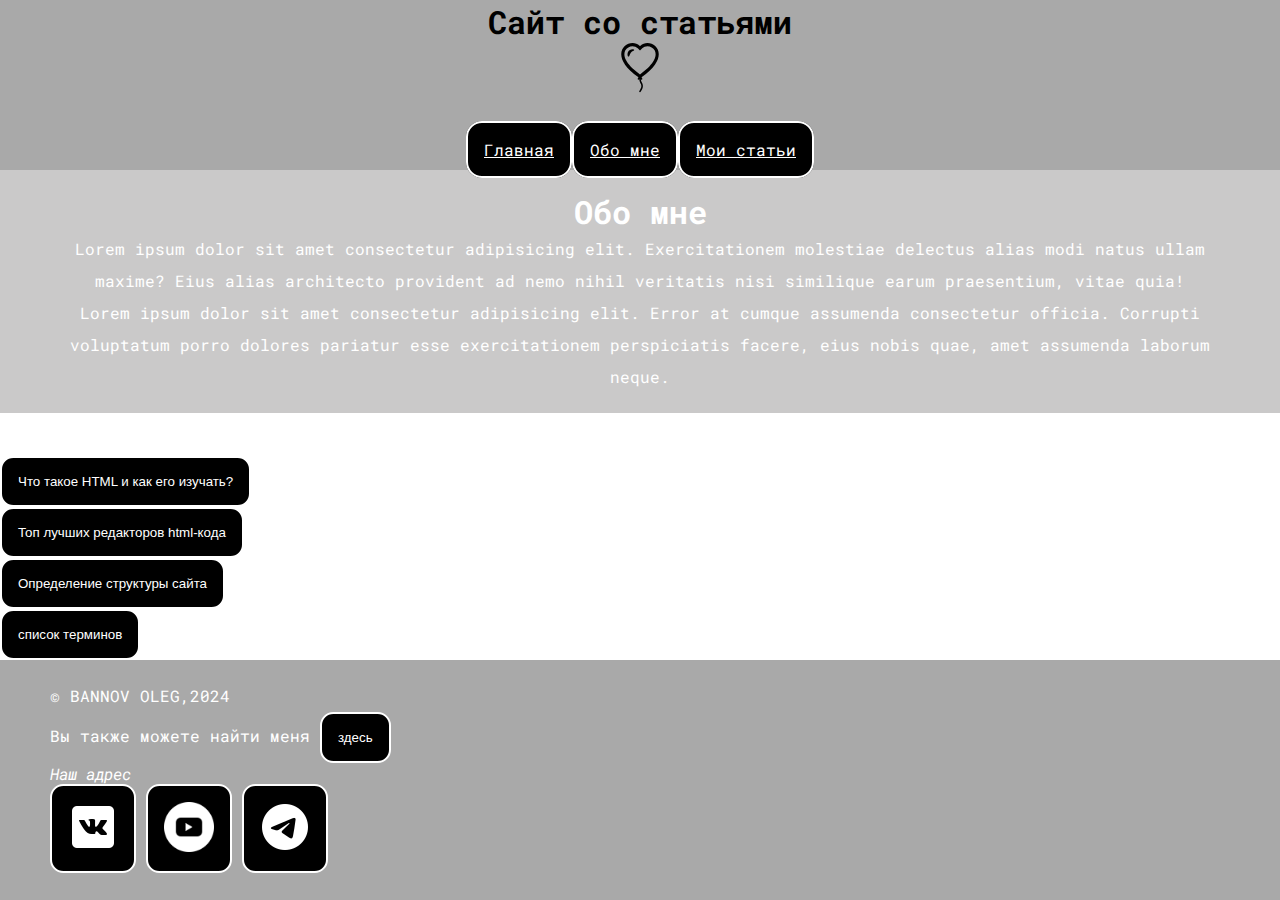
<file: index.html>
<!DOCTYPE html>
<html lang="ru">
<head>
    <link rel="preconnect" href="https://fonts.googleapis.com">
    <link rel="preconnect" href="https://fonts.gstatic.com" crossorigin>
    <link href="https://fonts.googleapis.com/css2?family=Comfortaa&display=swap" rel="stylesheet">

    <link rel="stylesheet" href="css/style.css">
    <meta charset="UTF-8">
    <meta http-equiv="X-UA-Compatible" content="IE=edge">
    <meta name="viewport" content="width=device-width, initial-scale=1.0">
    <title>Макет страницы</title>
</head>
<body>
    <header>
        <h1>Сайт со статьями</h1>
        <img src="img/balloon-heart.svg" alt="логотип" width="50px">
        <nav>
            <ul class="zagolovok">
                <li class="menu_item" style="margin-top: 2em;">
                    <a class="sociol" href="#">Главная</a>
                </li>
                <li class="menu_item" style="margin-top: 2em;">
                    <a class="sociol" href="#about">Обо мне</a>
                </li>
                <li class="menu_item" style="margin-top: 2em;">
                    <a class="sociol" href="#articles">Мои статьи</a>
                </li>
            </ul>
        </nav>
    </header>
    <main>
        <section style="text-align: center;" id="about">
            <h2>Обо мне</h2>
            <p>Lorem ipsum dolor sit amet consectetur adipisicing elit. Exercitationem molestiae delectus alias modi natus ullam maxime? Eius alias architecto provident ad nemo nihil veritatis nisi similique earum praesentium, vitae quia!</p>
            <p>Lorem ipsum dolor sit amet consectetur adipisicing elit. Error at cumque assumenda consectetur officia. Corrupti voluptatum porro dolores pariatur esse exercitationem perspiciatis facere, eius nobis quae, amet assumenda laborum neque.</p>
        </section>
        <section id="articles">
            <h2>Мои статьи</h2>
            <ol>
                <li><button class="sociol" type="button" onclick="location.href='article1.html'">Что такое HTML и как его изучать?</button></li>
                <li><button class="sociol" type="button" onclick="location.href='artirle2.html'">Топ лучших редакторов html-кода</button></li>
                <li><button class="sociol" type="button" onclick="location.href='article3.html'">Определение структуры сайта</button></li>
                <li><button class="sociol" type="button" onclick="location.href='article4.html'">список терминов</button></li>
            </ol>
        </section>
    </main>
    <footer>
        <p>&copy; BANNOV OLEG,2024</p>
<p class="footer-text">Вы также можете найти меня 
    <button class="sociol" type="button" onclick="location.href='https://www.inueco.ru/'" target="_blank">здесь</button></p>
        <address class="footer-text">Наш адрес</address>
       <button class="sociol" type="button" onclick="location.href='https://vk.com/'"><img style="filter: invert(1);" src="img/icons8-vk-50.png" alt="vk"></button>
       <button class="sociol" type="button" onclick="location.href='https://www.youtube.com/'"><img style="filter: invert(1);" src="img/free-icon-youtube-3669688.png" alt="youtube" width="50px"></button>
       <button class="sociol" type="button" onclick="location.href='https://web.telegram.org/a'"><img style="filter: invert(1);" src="img/icons8-телеграм-50.png" alt="telegram"></button>
    </footer>
</body>
</html>
</file>
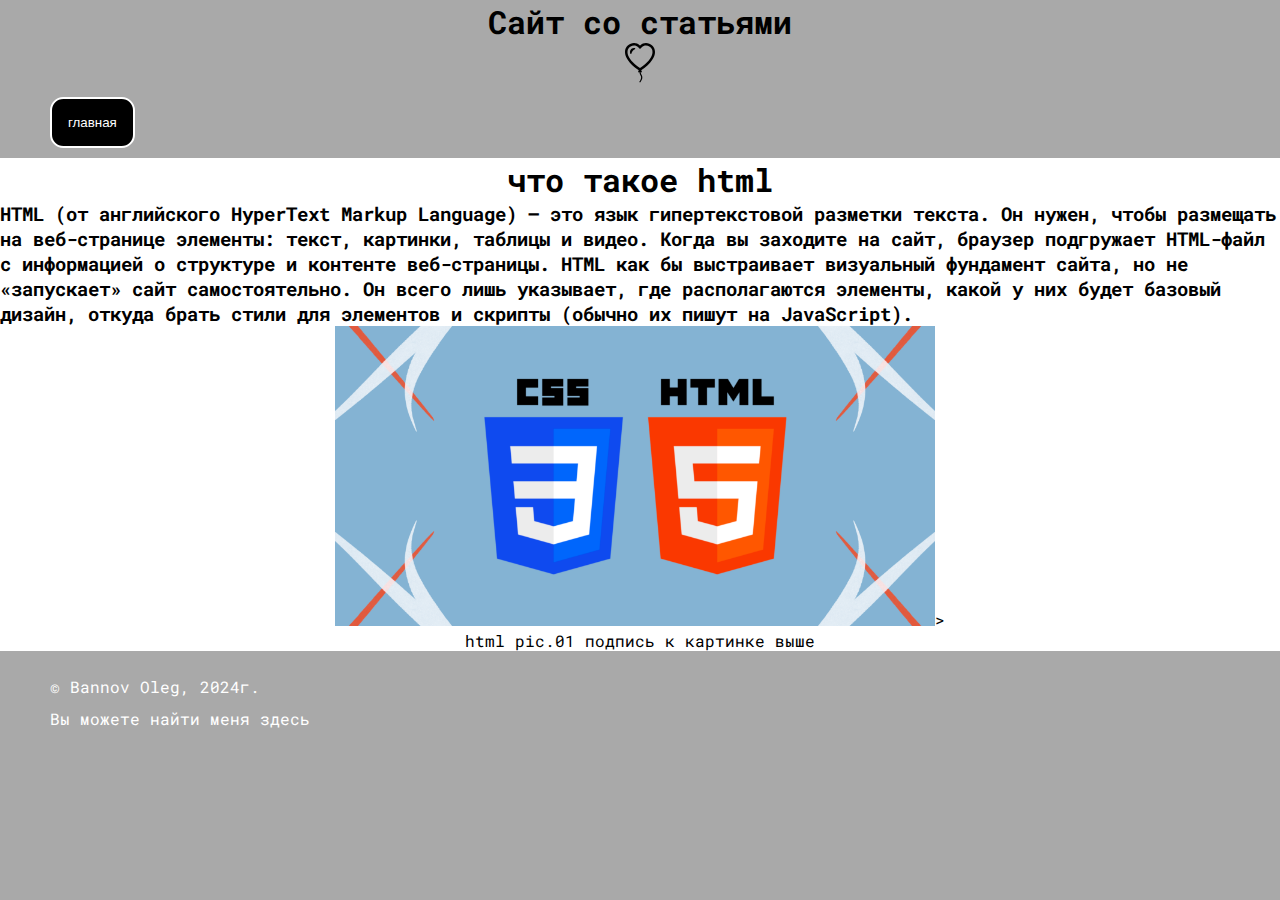
<file: article1.html>
<!DOCTYPE html>
<html lang="ru">
<head>
    <meta charset="UTF-8">
    <meta http-equiv="X-UA-Compatible" content="IE=edge">
    <meta name="viewport" content="width=device-width, initial-scale=1.0">
    <title>Document</title>
    <link rel="preconnect" href="https://fonts.googleapis.com">
<link rel="preconnect" href="https://fonts.gstatic.com" crossorigin>
<link href="https://fonts.googleapis.com/css2?family=Cormorant+Infant:ital,wght@0,300;0,400;0,500;0,600;0,700;1,300;1,400;1,500;1,600;1,700&display=swap" rel="stylesheet">
    <link rel="stylesheet" href="css/style.css">
</head>
<body>
    <header>
        <h1>Сайт со статьями</h1>
    <img src="img/balloon-heart.svg" alt="лого" height="40px">
    <NAV>
        <ul class="menu">
            <li><button class="sociol" type="button"onclick='window.history.back()'>главная</button> </li>
            
        </ul>
    </NAV>
    </header>
    <main>
        <section class="content">
            <h2>что такое html</h2>
            <h3>HTML (от английского HyperText Markup Language) — это язык гипертекстовой разметки текста. Он нужен, чтобы размещать на веб-странице элементы: текст, картинки, таблицы и видео.
                Когда вы заходите на сайт, браузер подгружает HTML-файл с информацией о структуре и контенте веб-страницы. HTML как бы выстраивает визуальный фундамент сайта, но не «запускает» сайт самостоятельно. Он всего лишь указывает, где располагаются элементы, какой у них будет базовый дизайн, откуда брать стили для элементов и скрипты (обычно их пишут на JavaScript).</h3>
            <figure class="fig"><img src="img/html.png" alt="" width="600px" >> 
           <figcaption> html pic.01 подпись к картинке выше</figcaption>
           </figure>
        </section>
    </main>
    <footer>
        <p>&copy; Bannov Oleg,
            2024г.</p>
            <p>Вы можете найти меня здесь</p>
    </footer>
</body>
</html>
</file>
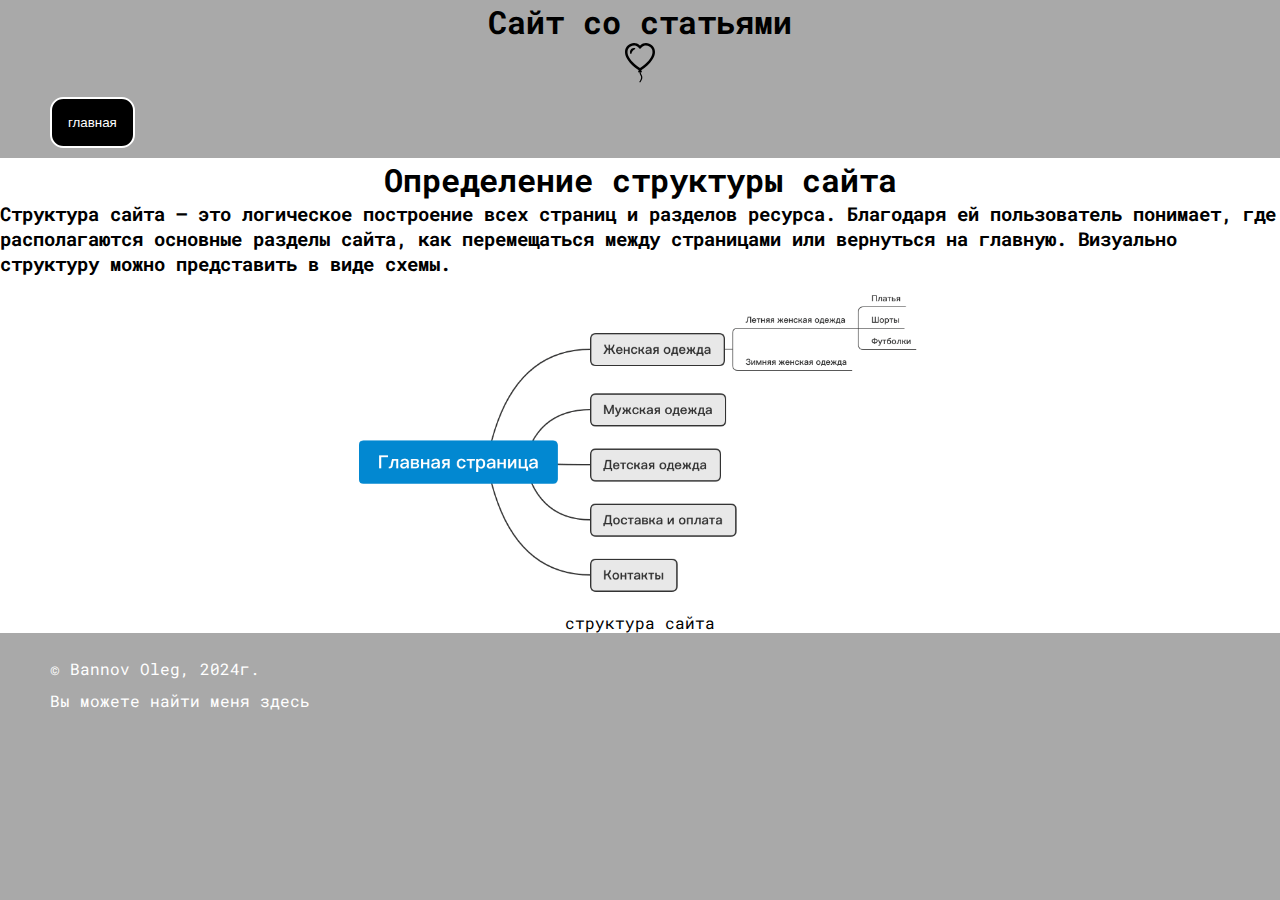
<file: article3.html>
<!DOCTYPE html>
<html lang="ru">
<head>
    <meta charset="UTF-8">
    <meta http-equiv="X-UA-Compatible" content="IE=edge">
    <meta name="viewport" content="width=device-width, initial-scale=1.0">
    <title>Document</title>
    <link rel="preconnect" href="https://fonts.googleapis.com">
<link rel="preconnect" href="https://fonts.gstatic.com" crossorigin>
<link href="https://fonts.googleapis.com/css2?family=Cormorant+Infant:ital,wght@0,300;0,400;0,500;0,600;0,700;1,300;1,400;1,500;1,600;1,700&display=swap" rel="stylesheet">
    <link rel="stylesheet" href="css/style.css">
</head>
<body>
    <header>
        <h1>Сайт со статьями</h1>
    <img src="img/balloon-heart.svg" alt="лого" height="40px">
    <NAV>
        <ul class="menu">
            <li><button class="sociol" type="button"onclick='window.history.back()'>главная</button></li>
            
        </ul>
    </NAV>
    </header>
    <main>
        <section class="content">
            <h2>Определение структуры сайта</h2>
            <h3>Структура сайта – это логическое построение всех страниц и разделов ресурса. Благодаря ей пользователь понимает, где располагаются основные разделы сайта, как перемещаться между страницами или вернуться на главную. Визуально структуру можно представить в виде схемы.</h3>
            <figure class="fig"><img src="img/structure.png" alt="структура" width="600px">
            <figcaption>структура сайта</figcaption>
            </figure>
        </section>
    </main>
    <footer>
        <p>&copy; Bannov Oleg,
            2024г.</p>
            <p>Вы можете найти меня здесь</p>
    </footer>
</body>
</html>
</file>
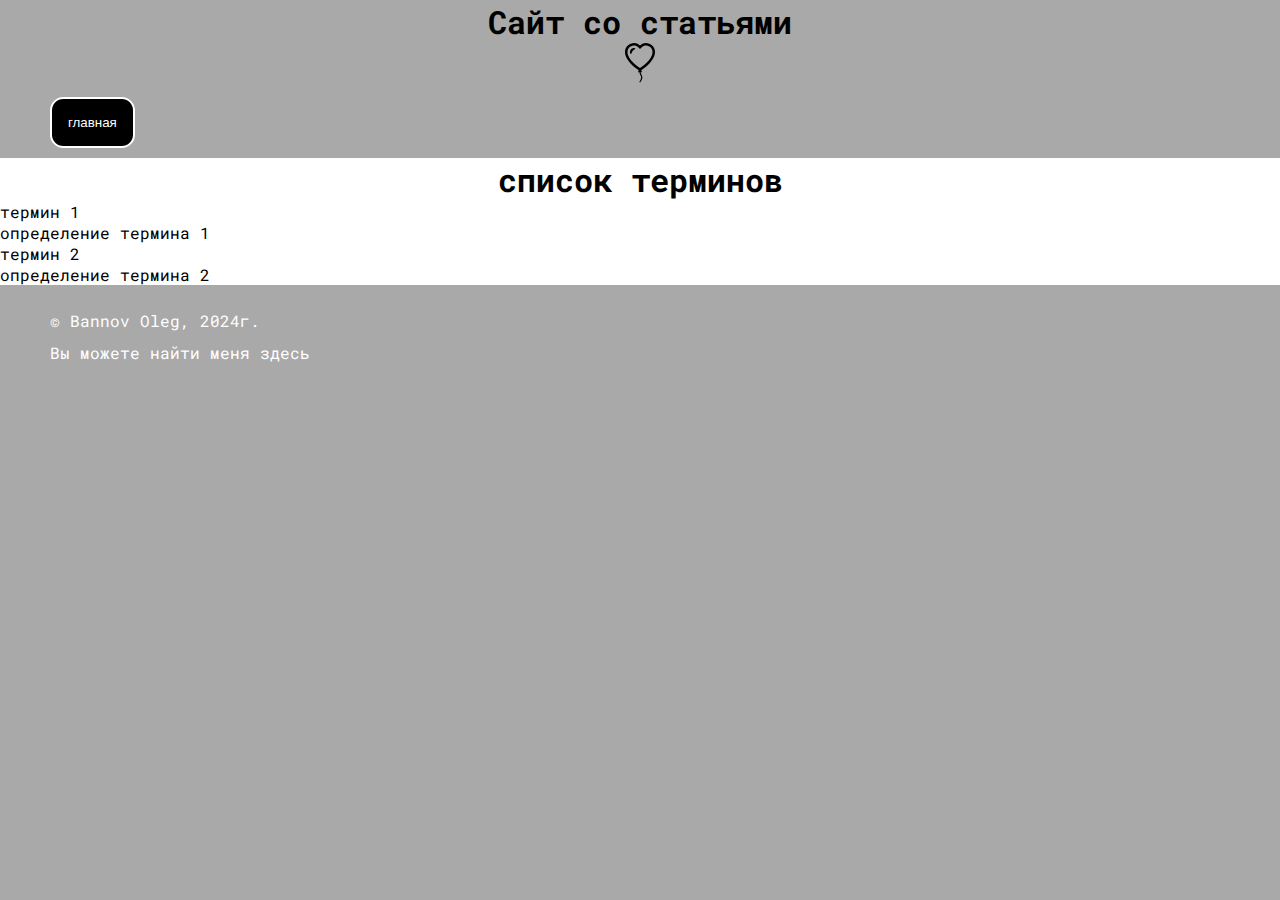
<file: article4.html>
<!DOCTYPE html>
<html lang="ru">
<head>
    <meta charset="UTF-8">
    <meta http-equiv="X-UA-Compatible" content="IE=edge">
    <meta name="viewport" content="width=device-width, initial-scale=1.0">
    <title>Document</title>
    <link rel="preconnect" href="https://fonts.googleapis.com">
<link rel="preconnect" href="https://fonts.gstatic.com" crossorigin>
<link href="https://fonts.googleapis.com/css2?family=Cormorant+Infant:ital,wght@0,300;0,400;0,500;0,600;0,700;1,300;1,400;1,500;1,600;1,700&display=swap" rel="stylesheet">
    <link rel="stylesheet" href="css/style.css">
</head>
<body>
    <header>
        <h1>Сайт со статьями</h1>
    <img src="img/balloon-heart.svg" alt="лого" height="40px">
    <NAV>
        <ul class="menu">
            <li><button class="sociol" type="button"onclick='window.history.back()'>главная</button></li>
            
        </ul>
    </NAV>
    </header>
    <main>
        <section class="content">
            <h2>список терминов</h2>
            <dl>
                <dt>термин 1</dt>
                <dd>
                    определение термина 1
                </dd>
                <dt>термин 2</dt>
                <dd>
                    определение термина 2
                </dd>
            </dl>
        </section>
    </main>
    <footer>
        <p>&copy; Bannov Oleg,
            2024г.</p>
            <p>Вы можете найти меня здесь</p>
    </footer>
</body>
</html>
</file>
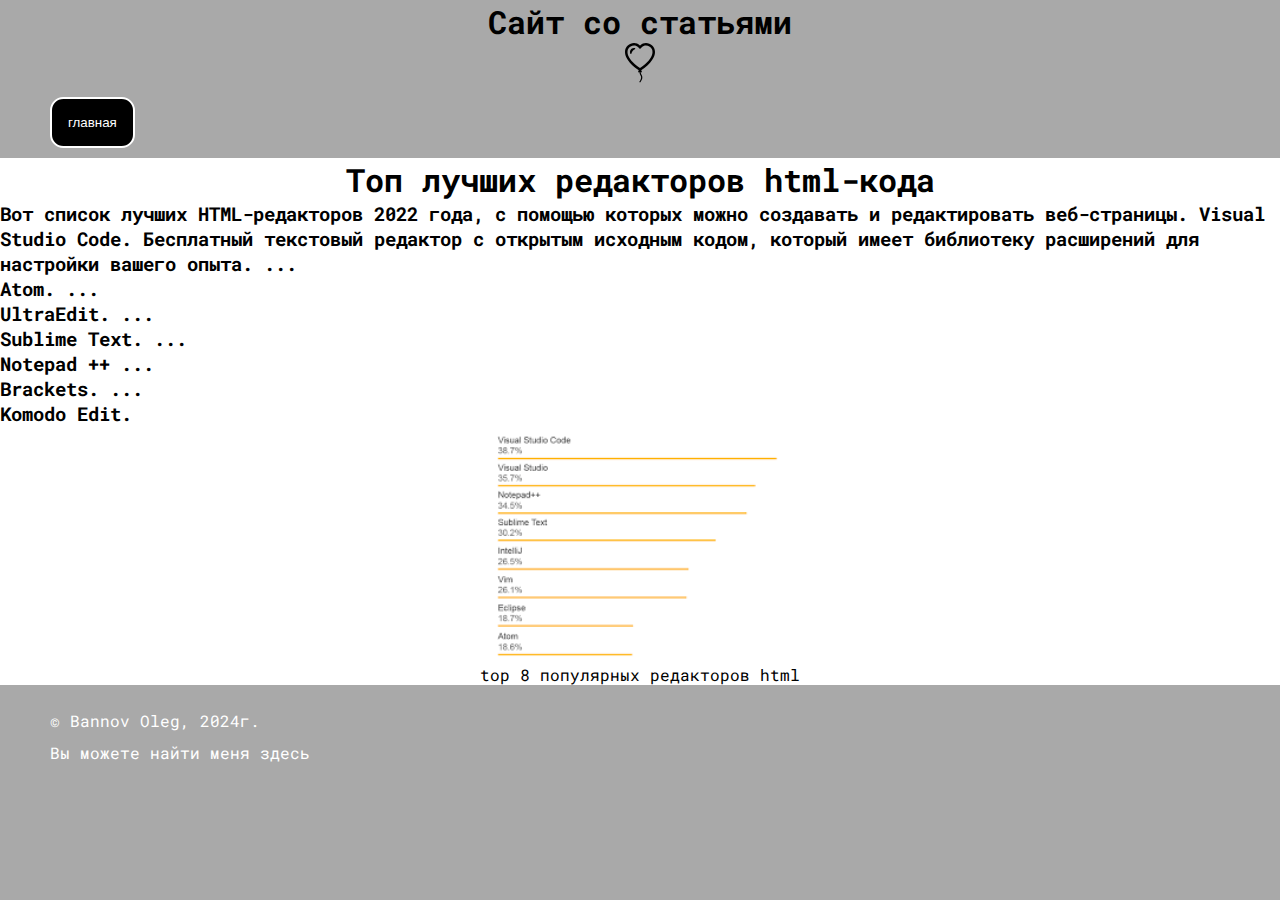
<file: artirle2.html>
<!DOCTYPE html>
<html lang="ru">
<head>
    <meta charset="UTF-8">
    <meta http-equiv="X-UA-Compatible" content="IE=edge">
    <meta name="viewport" content="width=device-width, initial-scale=1.0">
    <title>Document</title>
    <link rel="preconnect" href="https://fonts.googleapis.com">
<link rel="preconnect" href="https://fonts.gstatic.com" crossorigin>
<link href="https://fonts.googleapis.com/css2?family=Cormorant+Infant:ital,wght@0,300;0,400;0,500;0,600;0,700;1,300;1,400;1,500;1,600;1,700&display=swap" rel="stylesheet">
    <link rel="stylesheet" href="css/style.css">
</head>
<body>
    <header>
        <h1>Сайт со статьями</h1>
    <img src="img/balloon-heart.svg" alt="лого" height="40px">
    <NAV>
        <ul class="menu">
            <li><button class="sociol" type="button"onclick='window.history.back()'>главная</button></li>
            
        </ul>
    </NAV>
    </header>
    <main>
        <section class="content">
            <h2>Топ лучших редакторов html-кода</h2>
            <h3>Вот список лучших HTML-редакторов 2022 года, с помощью которых можно создавать и редактировать веб-страницы.
                Visual Studio Code. Бесплатный текстовый редактор с открытым исходным кодом, который имеет библиотеку расширений для настройки вашего опыта. ...
                <ol>
                <li>Atom. ...</li>
                <li>UltraEdit. ...</li>
                <li>Sublime Text. ...</li>
                <li>Notepad ++ ...</li>
                <li>Brackets. ...</li>
                <li>Komodo Edit.</li>
            </ol>
             </h3>
             <figure class="fig"><img src="img/top10.png" alt="top 10" width="300px">
             <figcaption>top 8 популярных редакторов html</figcaption>
             </figure>
        </section>
    </main>
    <footer>
        <p>&copy; Bannov Oleg,
            2024г.</p>
            <p>Вы можете найти меня здесь</p>
    </footer>
</body>
</html>
</file>
<file: css/style.css>
@import url('https://fonts.googleapis.com/css2?family=Roboto+Mono:ital,wght@0,100..700;1,100..700&display=swap');
*{
    margin: 0;
    padding: 0;
    box-sizing: border-box;
}
html{
    font-family: "roboto mono";
    background-color: darkgray;
}
header{
    background-color: darkgray;
    text-align: center;
}
footer{
    background-color:darkgray;
    padding: 20px 50px;
    color: white;
}
#about {
    background-color:rgb(202, 201, 201);
    padding: 20px 50px;
    color: white;
}
#articles {
    background-color:white;
    color: white;
}
h2 {
    text-align: center;
    font-size: 2em;
}
.avatar {
display: block;
    margin: 10px auto;
    width: 3em;
}
p {
    font-size: 1,5em;
    line-height: 2em;
}
.list {
    margin-left: 50px;
    font-size: 1.5em;
}
nav{
    padding: 10px 50px;
}
.menu{
    list-style: none;
    text-align: center;
    display: flex;
    flex-direction: row;
}
.zagolovok{
    list-style: none;
    display: flex;
    flex-direction: row;
    justify-content: center;
}
.fig{
    text-align: center;
}
a{
    /* background-color: chocolate;
    border-radius: 1em;
    padding: 16px; */
}
.sociol{
    background-color: black;
    border-radius: 1em;
    padding: 16px;
    border: 2px solid white;
    color: white;
    cursor: pointer;
}
.content{
    background-color: white;
}
</file>
